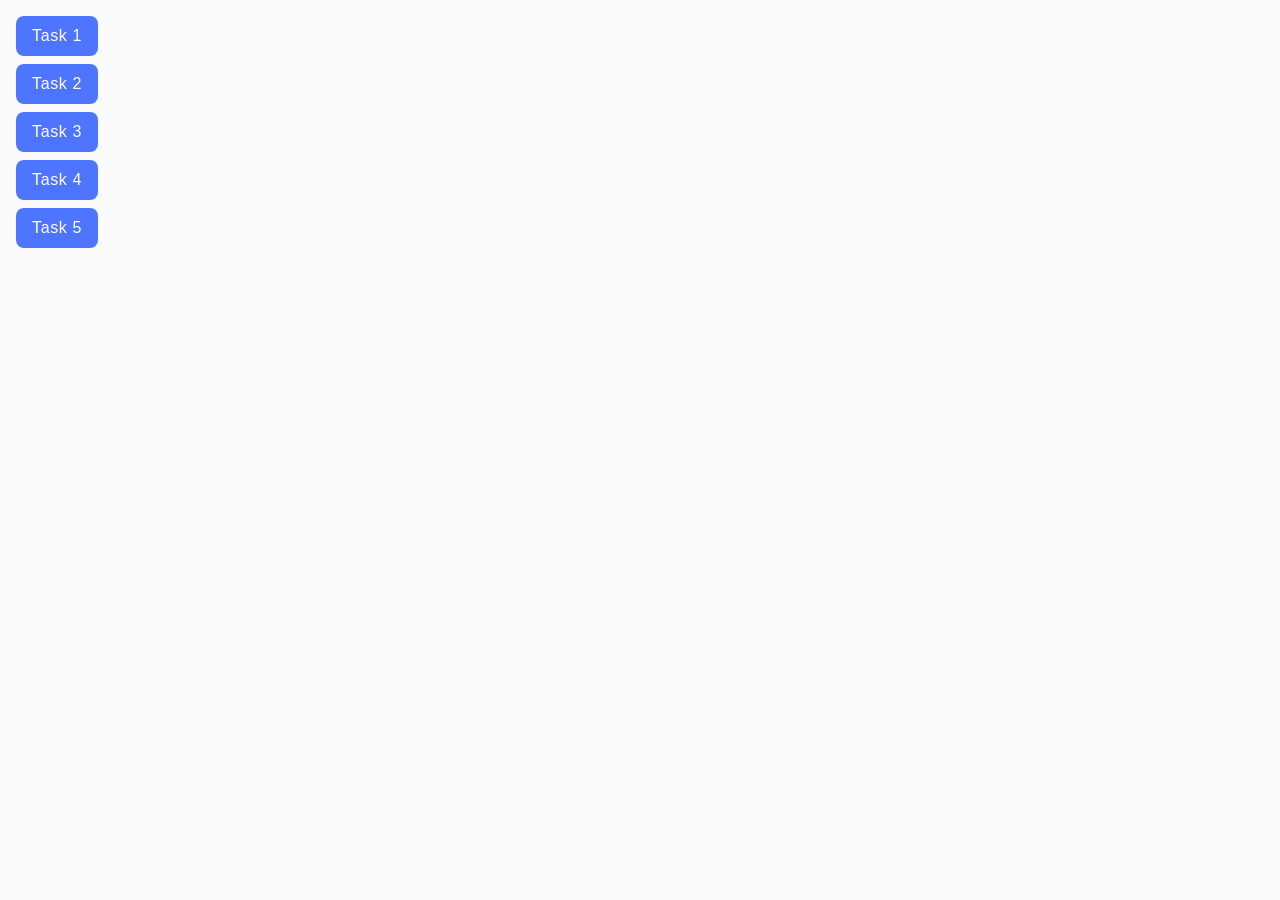
<file: index.html>
<!DOCTYPE html>
<html lang="en">
  <head>
    <meta charset="UTF-8" />
    <meta http-equiv="X-UA-Compatible" content="IE=edge" />
    <meta name="viewport" content="width=device-width, initial-scale=1.0" />
    <title>Homework 7</title>
    <link rel="stylesheet" href="./css/common.css" />
  </head>
  <body>
    <ul class="start-list">
      <li><a class="btn" href="./task-1.html">Task 1</a></li>
      <li><a class="btn" href="./task-2.html">Task 2</a></li>
      <li><a class="btn" href="./task-3.html">Task 3</a></li>
      <li><a class="btn" href="./task-4.html">Task 4</a></li>
      <li><a class="btn" href="./task-5.html">Task 5</a></li>
    </ul>
  </body>
</html>
</file>
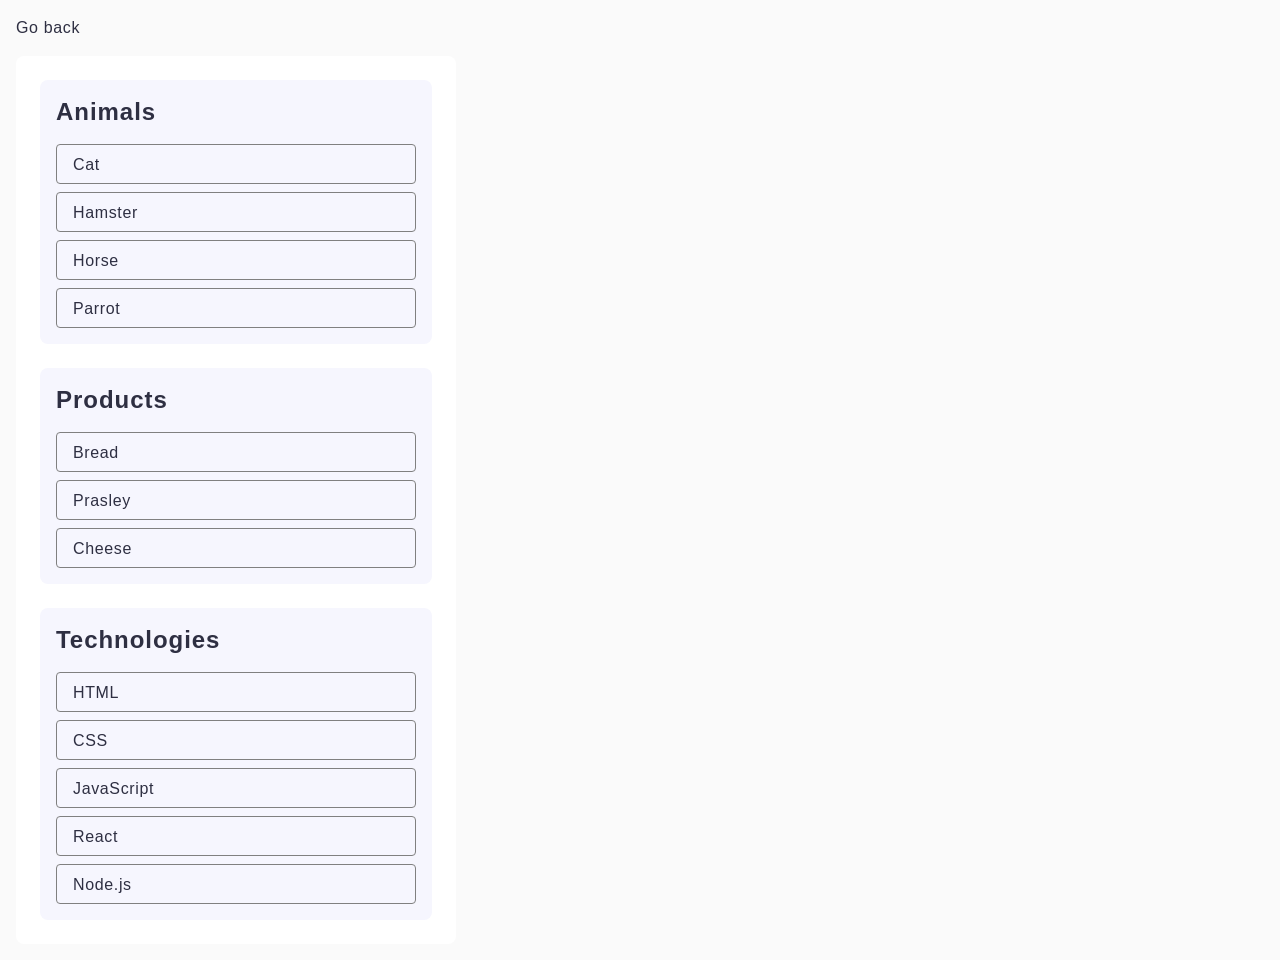
<file: task-1.html>
<!DOCTYPE html>
<html lang="en">
  <head>
    <meta charset="UTF-8" />
    <meta http-equiv="X-UA-Compatible" content="IE=edge" />
    <meta name="viewport" content="width=device-width, initial-scale=1.0" />
    <title>Task 1</title>
    <link rel="stylesheet" href="./css/common.css" />
  </head>
  <body>
    <p><a class="back-text" href="./index.html">Go back</a></p>

    <ul class="list" id="categories">
      <li class="item">
        <h2 class="list-title">Animals</h2>

        <ul class="sublist">
          <li class="subitem">Cat</li>
          <li class="subitem">Hamster</li>
          <li class="subitem">Horse</li>
          <li class="subitem">Parrot</li>
        </ul>
      </li>
      <li class="item">
        <h2 class="list-title">Products</h2>

        <ul class="sublist">
          <li class="subitem">Bread</li>
          <li class="subitem">Prasley</li>
          <li class="subitem">Cheese</li>
        </ul>
      </li>
      <li class="item">
        <h2 class="list-title">Technologies</h2>

        <ul class="sublist">
          <li class="subitem">HTML</li>
          <li class="subitem">CSS</li>
          <li class="subitem">JavaScript</li>
          <li class="subitem">React</li>
          <li class="subitem">Node.js</li>
        </ul>
      </li>
    </ul>

    <script src="./js/task-1.js" type="module"></script>
  </body>
</html>
</file>
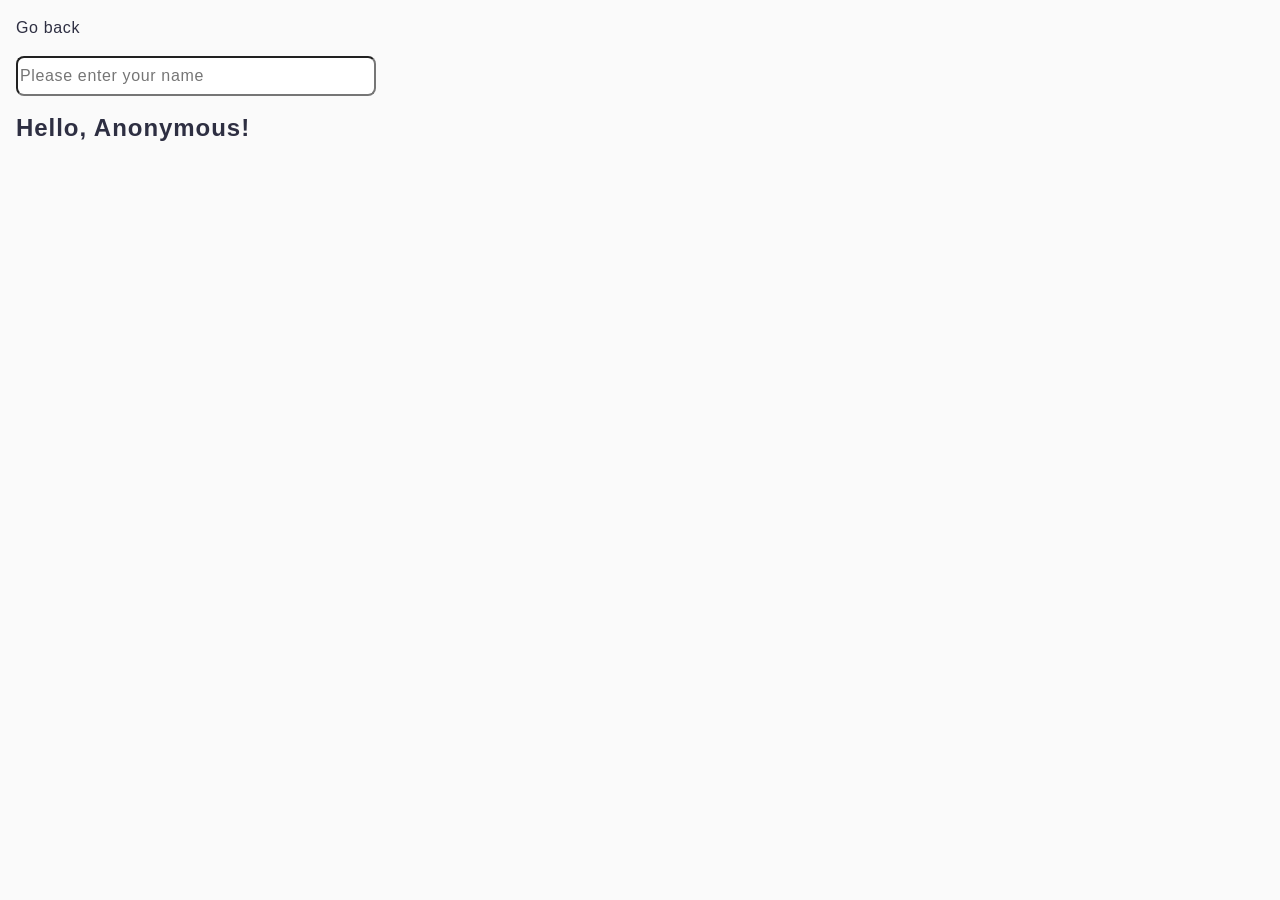
<file: task-3.html>
<!DOCTYPE html>
<html lang="en">
  <head>
    <meta charset="UTF-8" />
    <meta http-equiv="X-UA-Compatible" content="IE=edge" />
    <meta name="viewport" content="width=device-width, initial-scale=1.0" />
    <title>Task 3</title>
    <link rel="stylesheet" href="./css/common.css" />
  </head>
  <body>
    <p><a class="back-text" href="./index.html">Go back</a></p>

    <input class="input-field" type="text" id="name-input" placeholder="Please enter your name" />
    <h1 class="hello-words">Hello, <span id="name-output">Anonymous</span>!</h1>

    <script src="./js/task-3.js" type="module"></script>
  </body>
</html>
</file>
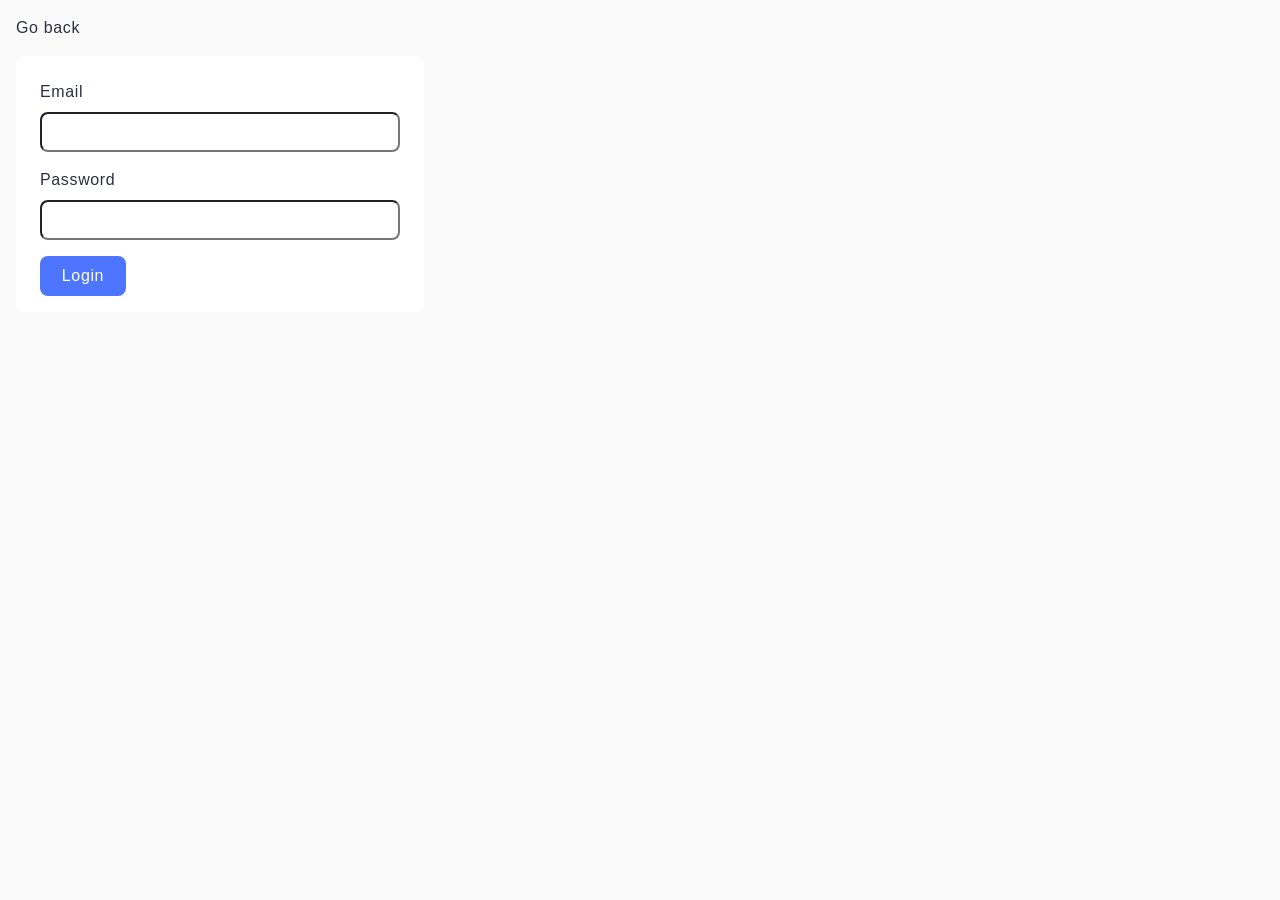
<file: task-4.html>
<!DOCTYPE html>
<html lang="en">
  <head>
    <meta charset="UTF-8" />
    <meta http-equiv="X-UA-Compatible" content="IE=edge" />
    <meta name="viewport" content="width=device-width, initial-scale=1.0" />
    <title>Task 4</title>
    <link rel="stylesheet" href="./css/common.css" />
  </head>
  <body>
    <p><a class="back-text" href="./index.html">Go back</a></p>

    <form class="login-form">
      <label class="login-label">
        Email
        <input class="input-field" type="email" name="email" />
      </label>
      <label class="login-label">
        Password
        <input class="input-field" type="password" name="password" />
      </label>
      <button class="input-btn btn" type="submit">Login</button>
    </form>

    <script src="./js/task-4.js" type="module"></script>
  </body>
</html>
</file>
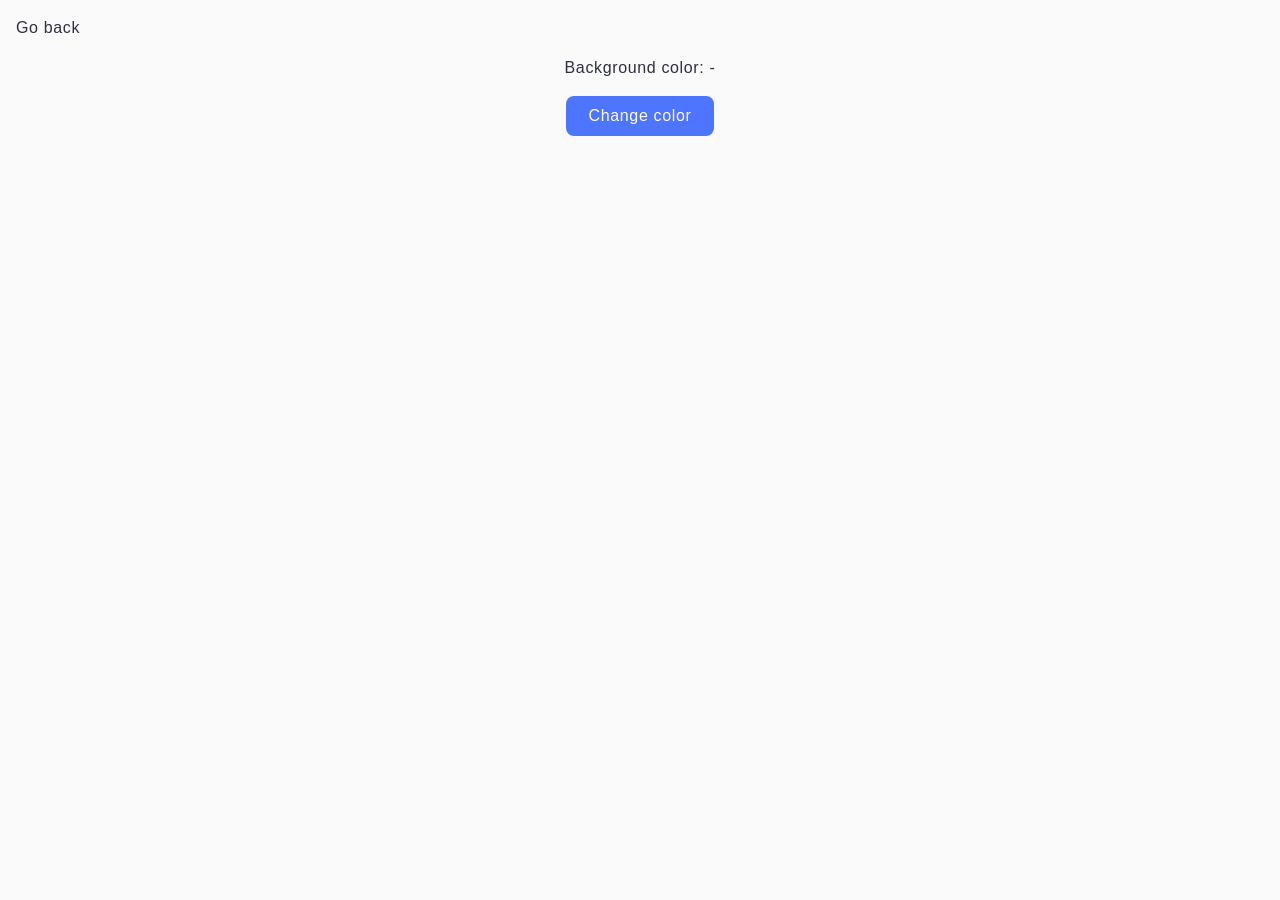
<file: task-5.html>
<!DOCTYPE html>
<html lang="en">
  <head>
    <meta charset="UTF-8" />
    <meta http-equiv="X-UA-Compatible" content="IE=edge" />
    <meta name="viewport" content="width=device-width, initial-scale=1.0" />
    <title>Task 5</title>
    <link rel="stylesheet" href="./css/common.css" />
  </head>
  <body>
    <p><a class="back-text" href="./index.html">Go back</a></p>

    <div class="widget">
      <p class="color-text">Background color: <span class="color">-</span></p>
      <button type="button" class="change-color btn">Change color</button>
    </div>

    <script src="./js/task-5.js" type="module"></script>
  </body>
</html>
</file>
<file: css/common.css>
* {
  box-sizing: border-box;
}

body {
  margin: 16px;
  font-family: -apple-system, BlinkMacSystemFont, 'Segoe UI', Roboto, Oxygen,
    Ubuntu, Cantarell, 'Open Sans', 'Helvetica Neue', sans-serif;
  -webkit-font-smoothing: antialiased;
  -moz-osx-font-smoothing: grayscale;
  background-color: #fafafa;
  color: #212121;
  line-height: 1.5;
}

ul {
  margin: 0;
  padding: 0;
  list-style-type: none;
}

a {
  text-decoration: none;
}

.back-text {
  font-family: inherit;
  font-weight: 400;
  font-size: 16px;
  line-height: 1.5;
  letter-spacing: 0.04em;
  color: #2e2f42;
  transition: color 250ms cubic-bezier(0.4, 0, 0.2, 1);
}

.back-text:hover {
  color: #4e75ff;
}

.back-text:focus {
  color: #4e75ff;
}

.start-list {
  display: flex;
  align-items: flex-start;
  justify-content: flex-start;
  flex-direction: column;
  gap: 8px;
}

/*------TASK-1------*/

.list-title {
  font-family: "Montserrat", sans-serif;
  font-weight: 600;
  font-size: 24px;
  line-height: 1.33333;
  letter-spacing: 0.04em;
  color: #2e2f42;
  margin: 0;
}

.list {
  display: flex;
  align-items: flex-start;
  justify-content: flex-start;
  flex-direction: column;
  gap: 24px;
  border-radius: 8px;
  padding: 24px;
  width: 440px;
  background: #fff;
}

.item {
  display: flex;
  align-items: flex-start;
  justify-content: flex-start;
  flex-direction: column;
  gap: 16px;
  border-radius: 8px;
  padding: 16px;
  width: 392px;
  background: #f6f6fe;
}

.sublist {
  display: flex;
  align-items: flex-start;
  justify-content: flex-start;
  flex-direction: column;
  gap: 8px;
}

.subitem {
  border: 1px solid #808080;
  border-radius: 4px;
  width: 360px;
  height: 40px;
  font-family: "Montserrat", sans-serif;
  font-weight: 400;
  font-size: 16px;
  line-height: 1.5;
  letter-spacing: 0.04em;
  color: #2e2f42;
  justify-content: center;
  align-items: center;
  padding-left: 16px;
  padding-top: 8px;
}


/*------TASK-2------*/

.gallery {
  display: flex;
  flex-wrap: wrap;
  gap: 24px;
  list-style: none;
  padding-left: 156px;
  padding-right: 156px;
  margin-top: 100px;
  margin-bottom: 100px;
}

.gallery-item {
  flex-basis: calc(33.333% - 24px);
}

.gallery-image {
  width: 100%;
  height: 100%;
  display: block;
  border-radius: 8px;
}

/*------TASK-3------*/

.input-field {
  width: 360px;
  height: 40px;
  font-family: inherit;
  font-weight: 400;
  font-size: 16px;
  line-height: 1.5;
  letter-spacing: 0.04em;
  border-radius: 8px;
  color: #2e2f42;
}

.hello-words {
  font-family: "Montserrat", sans-serif;
  font-weight: 600;
  font-size: 24px;
  line-height: 1.33;
  letter-spacing: 0.04em;
  color: #2e2f42;
}

/*------TASK-4------*/

.login-form {
  display: flex;
  align-items: flex-start;
  justify-content: flex-start;
  flex-direction: column;
  gap: 16px;
  border-radius: 8px;
  padding: 24px;
  width: 408px;
  height: 256px;
  background: #fff;
  padding: 24px;
}

.login-label {
  display: flex;
  align-items: flex-start;
  justify-content: flex-start;
  flex-direction: column;
  gap: 8px;
  font-family: inherit;
  font-weight: 400;
  font-size: 16px;
  line-height: 1.5;
  letter-spacing: 0.04em;
  color: #2e2f42;
}

.btn {
  cursor: pointer;
  font-family: inherit;
  font-weight: 500;
  font-size: 16px;
  line-height: 1.5;
  letter-spacing: 0.04em;
  color: #fff;
  background-color: #4e75ff;
  border-radius: 8px;
  padding: 8px 16px;
  border: none;
  display: block;
  transition: background-color 250ms cubic-bezier(0.4, 0, 0.2, 1);
}

.btn:hover {
  background-color: #6c8cff;
}

.btn:focus {
  background-color: #6c8cff;
}

.input-btn {
  margin-left: 0;
  margin-right: auto;
  min-width: 86px;
  min-height: 40px;

}

/*------TASK-5------*/

.widget {
  text-align: center;
  justify-content: center;
}

.color-text {
  font-family: inherit;
  font-weight: 400;
  font-size: 16px;
  line-height: 1.5;
  letter-spacing: 0.04em;
  color: #2e2f42;
  margin-bottom: 16px;
  margin-left: auto;
  margin-right: auto;
}

.change-color {
  margin-left: auto;
  margin-right: auto;
  min-width: 148px;
}

.change-color:hover {
  background-color: #6c8cff;
}

.change-color:focus {
  background-color: #6c8cff;
}
</file>
